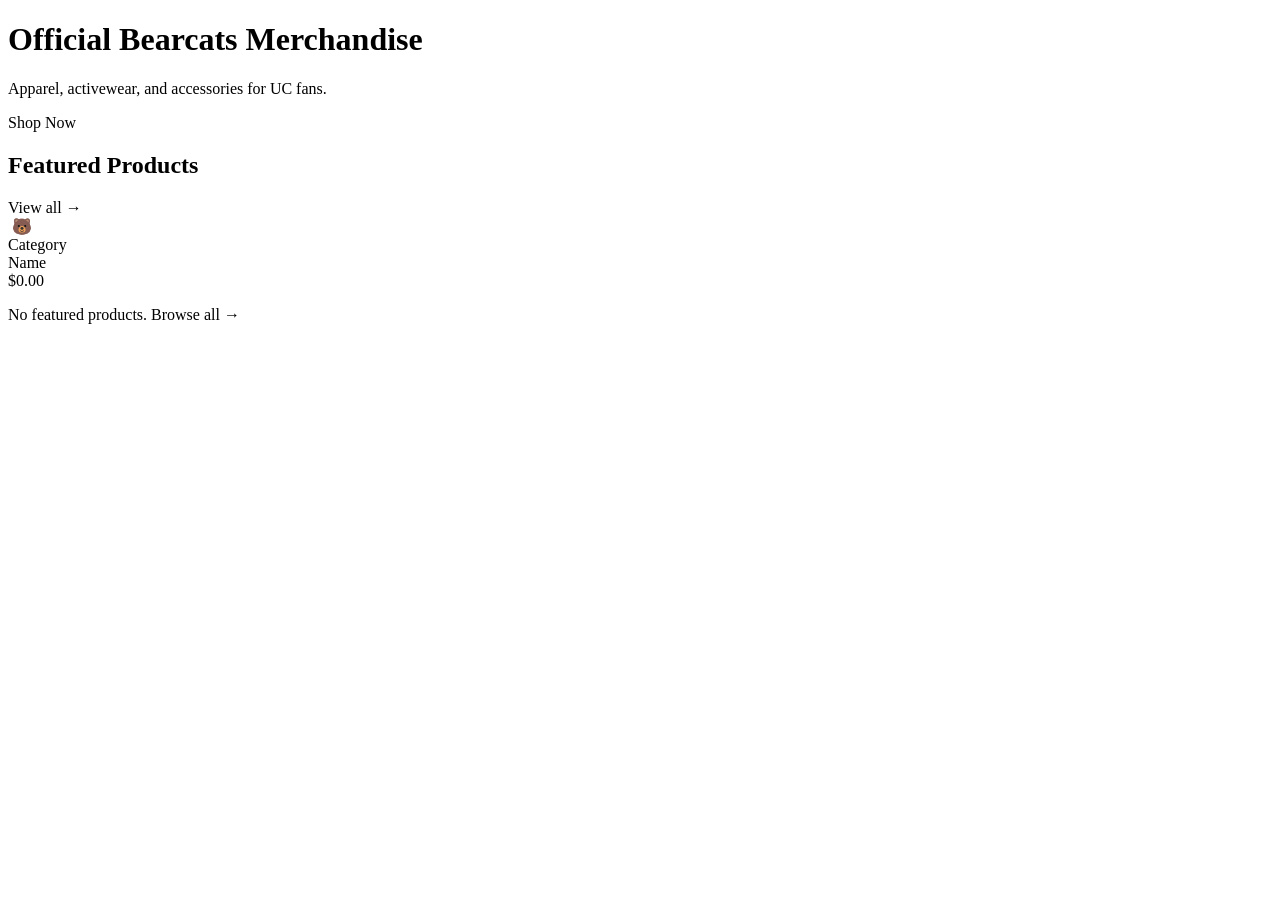
<file: src/main/resources/templates/index.html>
<!DOCTYPE html>
<html xmlns:th="http://www.thymeleaf.org" lang="en">
<head>
    <meta charset="UTF-8"/>
    <meta name="viewport" content="width=device-width, initial-scale=1.0"/>
    <title>UC Collectibles</title>
    <link rel="stylesheet" th:href="@{/styles.css}"/>
</head>
<body>

<div th:replace="~{fragments/header :: header}"></div>

<div class="hero">
    <h1>Official Bearcats Merchandise</h1>
    <p>Apparel, activewear, and accessories for UC fans.</p>
    <a th:href="@{/products}" class="btn">Shop Now</a>
</div>

<div class="section">
    <div class="section-header">
        <h2>Featured Products</h2>
        <a th:href="@{/products}">View all →</a>
    </div>

    <div class="grid" th:if="${featuredProducts != null and !featuredProducts.isEmpty()}">
        <a class="card"
           th:each="p : ${featuredProducts}"
           th:href="@{/products/{id}(id=${p.id})}">
            <div class="card-img">
                <img th:if="${p.images != null and !p.images.isEmpty()}"
                     th:src="${p.images[0]}" th:alt="${p.name}"/>
                <span th:unless="${p.images != null and !p.images.isEmpty()}">🐻</span>
            </div>
            <div class="card-body">
                <div class="card-cat"   th:text="${p.category}">Category</div>
                <div class="card-name"  th:text="${p.name}">Name</div>
                <div class="card-price" th:text="'$' + ${#numbers.formatDecimal(p.price,1,2)}">$0.00</div>
            </div>
        </a>
    </div>

    <p class="empty" th:if="${featuredProducts == null or featuredProducts.isEmpty()}">
        No featured products. <a th:href="@{/products}">Browse all →</a>
    </p>
</div>

<div th:replace="~{fragments/footer :: footer}"></div>

</body>
</html>
</file>
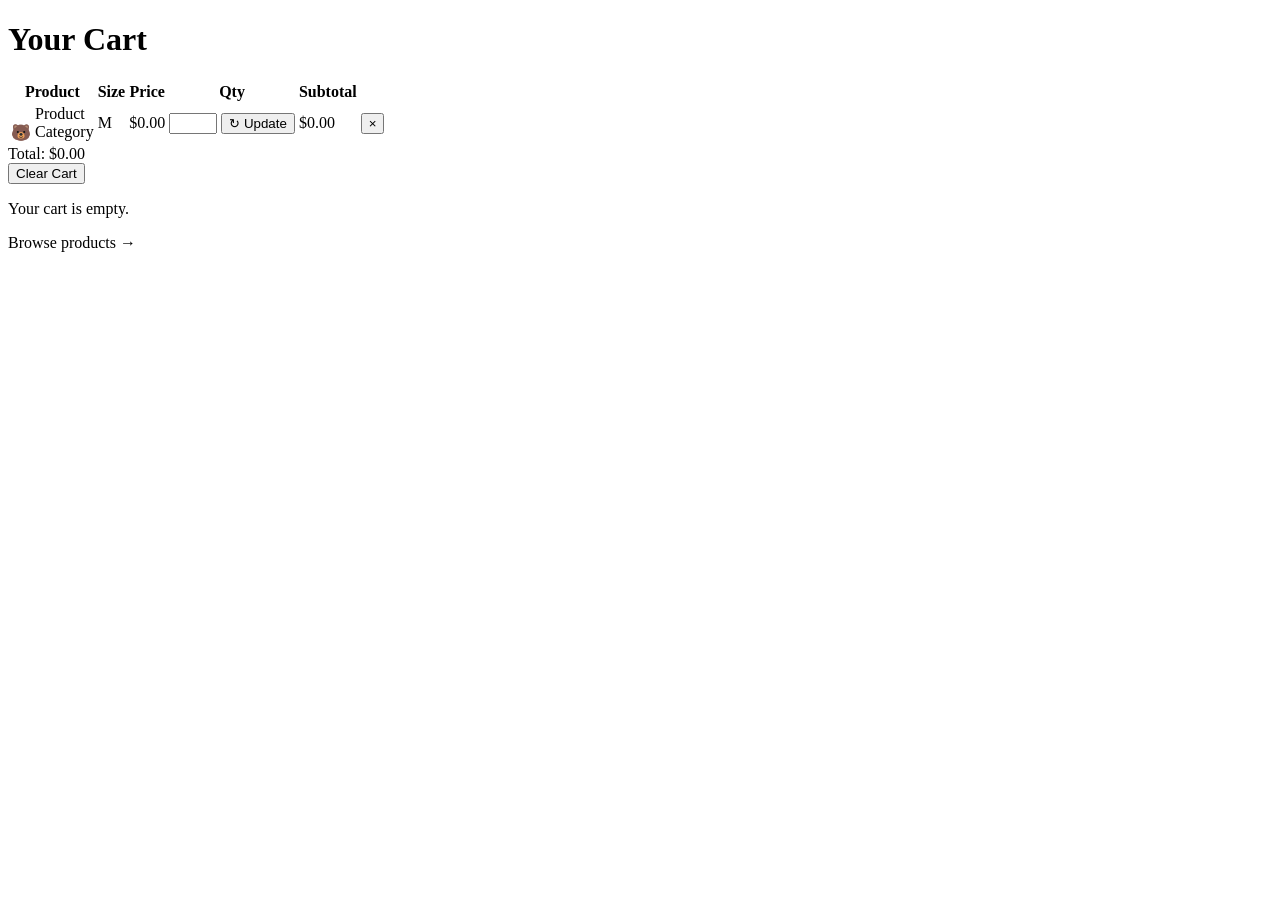
<file: src/main/resources/templates/cart.html>
<!DOCTYPE html>
<html xmlns:th="http://www.thymeleaf.org" lang="en">
<head>
    <meta charset="UTF-8"/>
    <meta name="viewport" content="width=device-width, initial-scale=1.0"/>
    <title>Cart — UC Collectibles</title>
    <link rel="stylesheet" th:href="@{/styles.css}"/>
</head>
<body>

<div th:replace="~{fragments/header :: header}"></div>

<main class="cart-wrap">
    <h1 class="cart-title">Your Cart
        <span class="cart-count"
              th:if="${totalItems > 0}"
              th:text="'(' + ${totalItems} + ' items)'"></span>
    </h1>

    <!-- Populated cart -->
    <div th:if="${items != null and !items.isEmpty()}">
        <table class="cart-table">
            <thead>
            <tr>
                <th colspan="2">Product</th>
                <th>Size</th>
                <th>Price</th>
                <th>Qty</th>
                <th>Subtotal</th>
                <th></th>
            </tr>
            </thead>
            <tbody>
            <tr th:each="item : ${items}">
                <td class="item-img-cell">
                    <img class="item-img"
                         th:if="${item.product.images != null and !item.product.images.isEmpty()}"
                         th:src="${item.product.images[0]}"
                         th:alt="${item.product.name}"/>
                    <div class="item-img item-img-placeholder"
                         th:unless="${item.product.images != null and !item.product.images.isEmpty()}">🐻</div>
                </td>
                <td>
                    <div class="item-name" th:text="${item.product.name}">Product</div>
                    <div class="item-meta" th:text="${item.product.category}">Category</div>
                </td>
                <td th:text="${item.size}">M</td>
                <td th:text="'$' + ${#numbers.formatDecimal(item.product.price, 1, 2)}">$0.00</td>
                <td>
                    <form th:action="@{/cart/items/{id}(id=${item.id})}" method="post" class="qty-form">
                        <input type="hidden" name="_method" value="PUT"/>
                        <input type="number" name="quantity" class="qty-input"
                               th:value="${item.quantity}" min="0" max="99"/>
                        <button type="submit" class="btn-update">↻ Update</button>
                    </form>
                </td>
                <td th:text="'$' + ${#numbers.formatDecimal(item.product.price.multiply(T(java.math.BigDecimal).valueOf(item.quantity.longValue())), 1, 2)}">$0.00</td>
                <td>
                    <form th:action="@{/cart/items/{id}(id=${item.id})}" method="post">
                        <input type="hidden" name="_method" value="DELETE"/>
                        <button type="submit" class="btn-remove" title="Remove">×</button>
                    </form>
                </td>
            </tr>
            </tbody>
        </table>

        <div class="cart-footer">
            <div class="cart-total">
                Total: <span class="cart-total-price"
                             th:text="'$' + ${#numbers.formatDecimal(totalPrice, 1, 2)}">$0.00</span>
            </div>
            <div class="cart-actions">
                <form th:action="@{/cart/clear}" method="post">
                    <input type="hidden" name="_method" value="DELETE"/>
                    <button type="submit" class="btn-clear">Clear Cart</button>
                </form>
            </div>
        </div>
    </div>

    <!-- Empty cart -->
    <div class="empty-cart" th:if="${items == null or items.isEmpty()}">
        <p>Your cart is empty.</p>
        <p><a th:href="@{/products}">Browse products →</a></p>
    </div>
</main>

<div th:replace="~{fragments/footer :: footer}"></div>

</body>
</html>
</file>
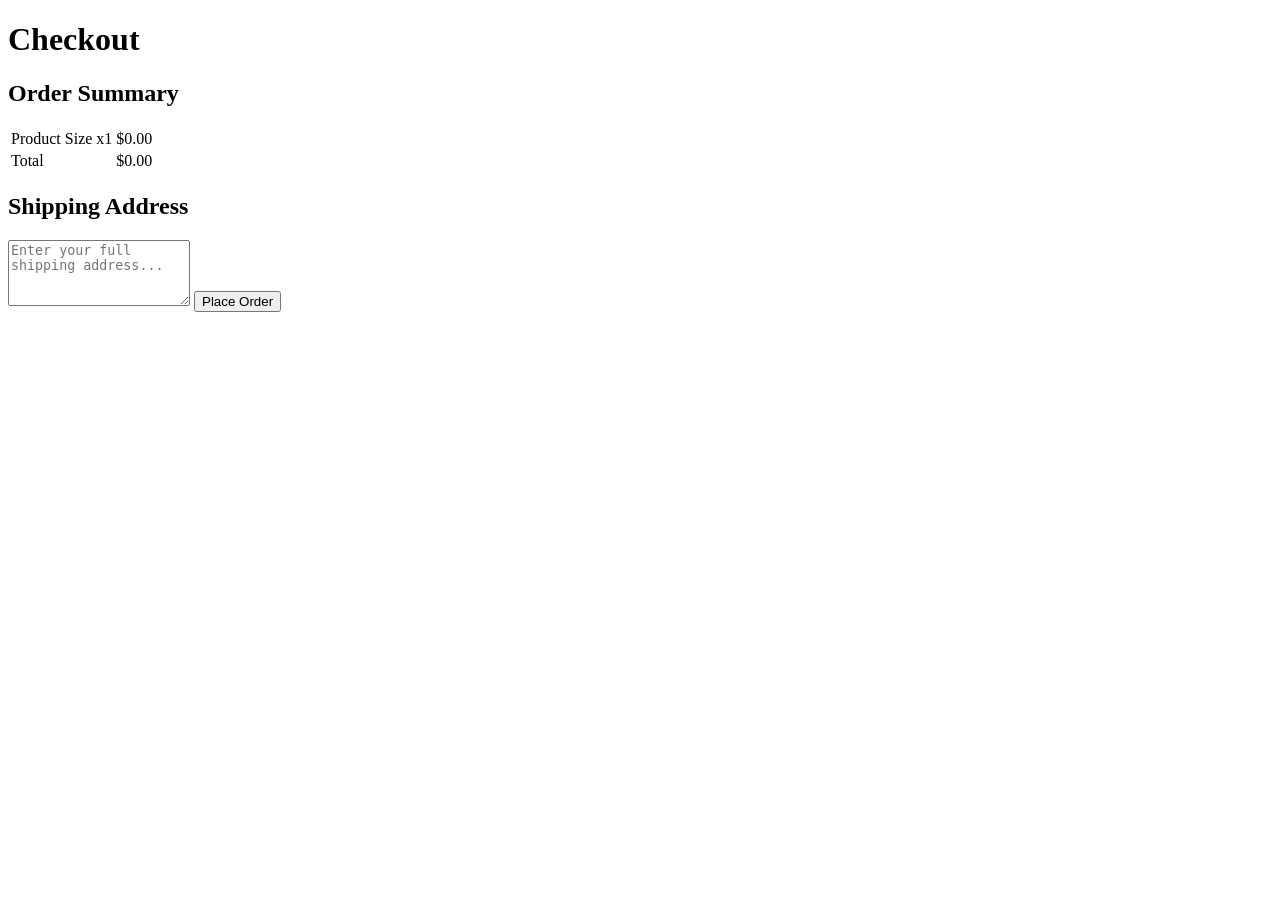
<file: src/main/resources/templates/checkout.html>
<!DOCTYPE html>
<html xmlns:th="http://www.thymeleaf.org" lang="en">
<head>
    <meta charset="UTF-8"/>
    <meta name="viewport" content="width=device-width, initial-scale=1.0"/>
    <title>Checkout — UC Collectibles</title>
    <link rel="stylesheet" th:href="@{/styles.css}"/>
</head>
<body>

<div th:replace="~{fragments/header :: header}"></div>

<main class="checkout-wrap">
    <h1 class="checkout-title">Checkout</h1>

    <div class="checkout-layout">

        <!-- Order summary -->
        <div class="checkout-summary">
            <h2 class="checkout-section-title">Order Summary</h2>
            <table class="summary-table">
                <tbody>
                <tr th:each="item : ${items}">
                    <td th:text="${item.product.name}">Product</td>
                    <td th:text="'Size: ' + ${item.size}" class="summary-meta">Size</td>
                    <td th:text="'x' + ${item.quantity}" class="summary-meta">x1</td>
                    <td th:text="'$' + ${#numbers.formatDecimal(item.product.price, 1, 2)}" class="summary-price">$0.00</td>
                </tr>
                </tbody>
                <tfoot>
                <tr class="summary-total">
                    <td colspan="3">Total</td>
                    <td th:text="'$' + ${#numbers.formatDecimal(totalAmount, 1, 2)}">$0.00</td>
                </tr>
                </tfoot>
            </table>
        </div>

        <!-- Shipping form -->
        <div class="checkout-form-wrap">
            <h2 class="checkout-section-title">Shipping Address</h2>
            <form th:action="@{/checkout}" method="post" class="checkout-form">
                <textarea name="shippingAddress"
                          class="checkout-address"
                          placeholder="Enter your full shipping address..."
                          rows="4"
                          required></textarea>
                <button type="submit" class="btn">Place Order</button>
            </form>
        </div>

    </div>
</main>

<div th:replace="~{fragments/footer :: footer}"></div>

</body>
</html>
</file>
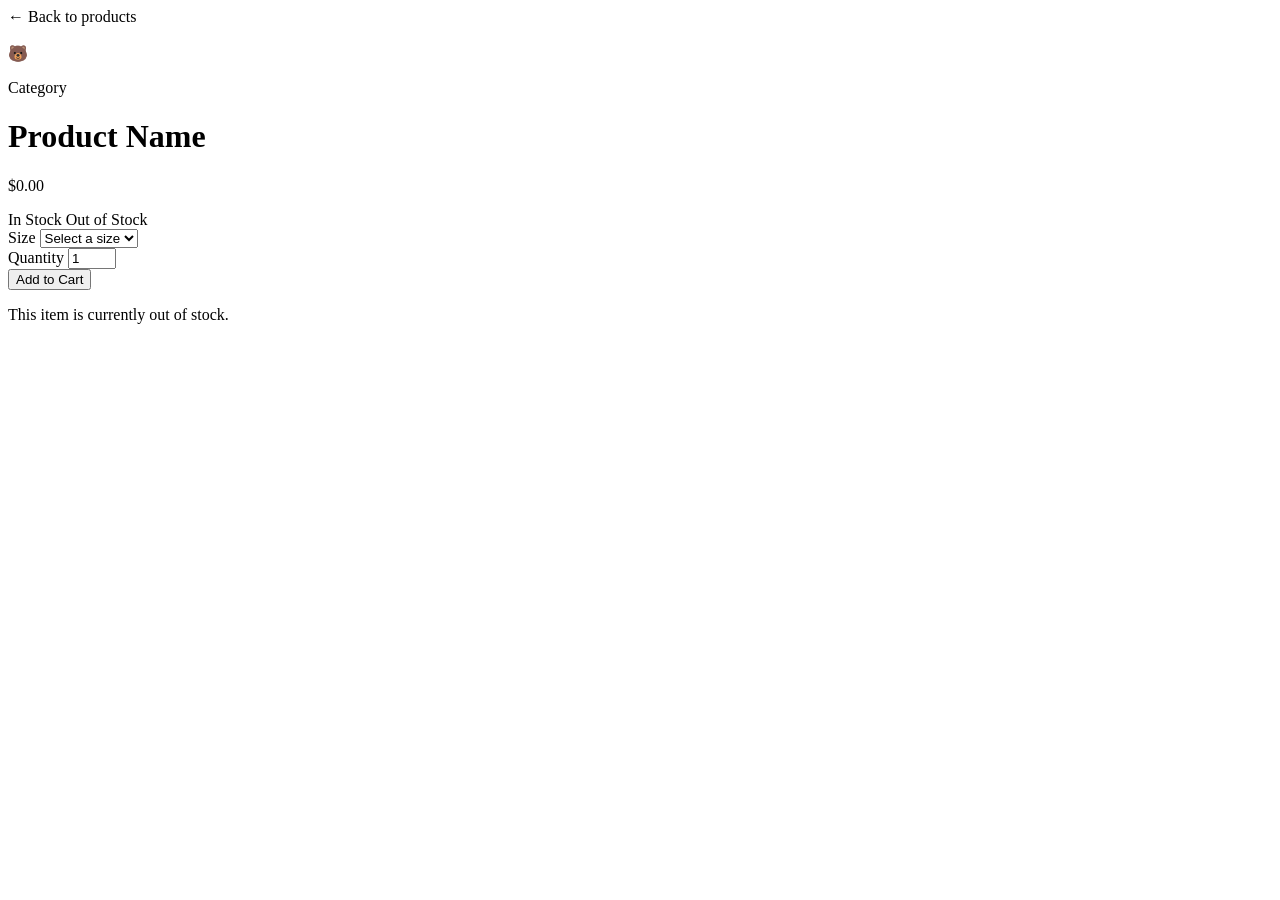
<file: src/main/resources/templates/product-detail.html>
<!DOCTYPE html>
<html xmlns:th="http://www.thymeleaf.org" lang="en">
<head>
    <meta charset="UTF-8"/>
    <meta name="viewport" content="width=device-width, initial-scale=1.0"/>
    <title th:text="${product.name} + ' — UC Collectibles'">Product — UC Collectibles</title>
    <link rel="stylesheet" th:href="@{/styles.css}"/>
</head>
<body>

<div th:replace="~{fragments/header :: header}"></div>

<main class="detail-wrap">

    <!-- Back link -->
    <a th:href="@{/products}" class="detail-back">← Back to products</a>

    <div class="detail-layout">

        <!-- Image -->
        <div class="detail-img">
            <img th:if="${product.images != null and !product.images.isEmpty()}"
                 th:src="${product.images[0]}"
                 th:alt="${product.name}"/>
            <div class="detail-img-placeholder"
                 th:unless="${product.images != null and !product.images.isEmpty()}">🐻</div>
        </div>

        <!-- Info -->
        <div class="detail-info">
            <p class="detail-cat"   th:text="${product.category}">Category</p>
            <h1 class="detail-name" th:text="${product.name}">Product Name</h1>
            <p class="detail-price" th:text="'$' + ${#numbers.formatDecimal(product.price, 1, 2)}">$0.00</p>

            <span class="badge in-stock"  th:if="${product.inStock}">In Stock</span>
            <span class="badge out-stock" th:unless="${product.inStock}">Out of Stock</span>

            <!-- Add to cart form -->
            <form th:if="${product.inStock}"
                  th:action="@{/cart}" method="post" class="detail-form">
                <input type="hidden" name="productId" th:value="${product.id}"/>

                <div class="detail-field">
                    <label for="size">Size</label>
                    <select id="size" name="size" class="detail-select" required>
                        <option value="" disabled selected>Select a size</option>
                        <option th:each="size : ${product.sizes}"
                                th:value="${size}"
                                th:text="${size}">Size</option>
                    </select>
                </div>

                <div class="detail-field">
                    <label for="quantity">Quantity</label>
                    <input id="quantity" type="number" name="quantity"
                           class="detail-qty" value="1" min="1" max="99"/>
                </div>

                <button type="submit" class="btn btn-add-cart">Add to Cart</button>
            </form>

            <p class="detail-unavailable" th:unless="${product.inStock}">
                This item is currently out of stock.
            </p>
        </div>
    </div>
</main>

<div th:replace="~{fragments/footer :: footer}"></div>

</body>
</html>
</file>
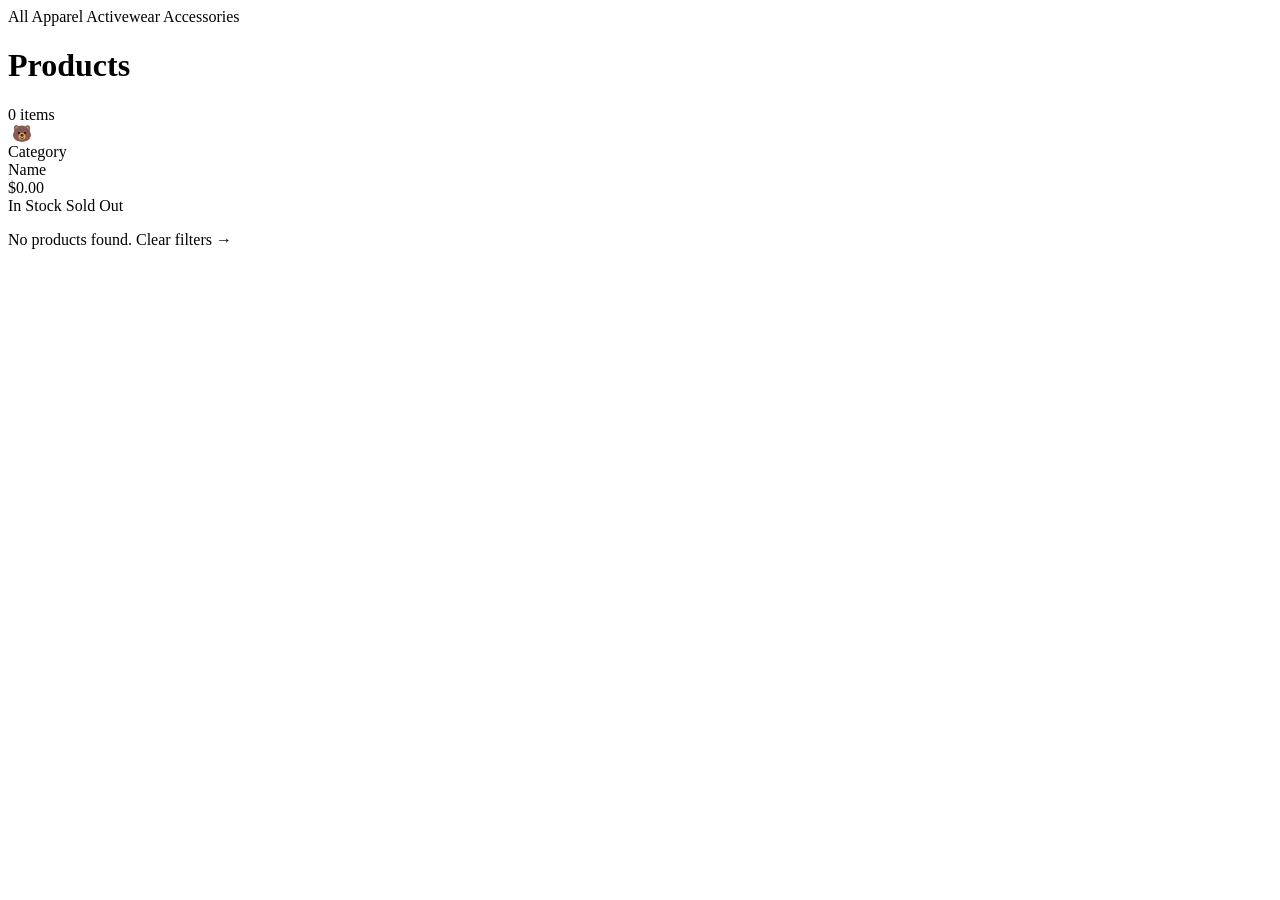
<file: src/main/resources/templates/products.html>
<!DOCTYPE html>
<html xmlns:th="http://www.thymeleaf.org" lang="en">
<head>
    <meta charset="UTF-8"/>
    <meta name="viewport" content="width=device-width, initial-scale=1.0"/>
    <title>Shop — UC Collectibles</title>
    <link rel="stylesheet" th:href="@{/styles.css}"/>
</head>
<body>

<div th:replace="~{fragments/header :: header}"></div>

<form th:action="@{/products}" method="get" class="controls" id="filterForm">
<!--    <input type="text" name="search" placeholder="Search…"-->
<!--           th:value="${search}" oninput="debounce()"/>-->
    <input type="hidden" name="category" th:value="${selectedCategory}"/>
    <input type="hidden" name="sort"     th:value="${selectedSort}"/>

    <div class="pills">
        <a th:href="@{/products(sort=${selectedSort},search=${search})}"
           class="pill" th:classappend="${selectedCategory == '' or selectedCategory == null} ? ' active'">All</a>
        <a th:href="@{/products(category='Apparel',sort=${selectedSort},search=${search})}"
           class="pill" th:classappend="${selectedCategory == 'Apparel'} ? ' active'">Apparel</a>
        <a th:href="@{/products(category='Activewear',sort=${selectedSort},search=${search})}"
           class="pill" th:classappend="${selectedCategory == 'Activewear'} ? ' active'">Activewear</a>
        <a th:href="@{/products(category='Accessories',sort=${selectedSort},search=${search})}"
           class="pill" th:classappend="${selectedCategory == 'Accessories'} ? ' active'">Accessories</a>
    </div>

<!--    <select name="sort" onchange="this.form.submit()">-->
<!--        <option value=""           th:selected="${selectedSort == '' or selectedSort == null}">Sort: Default</option>-->
<!--        <option value="featured"   th:selected="${selectedSort == 'featured'}">Featured First</option>-->
<!--        <option value="price_asc"  th:selected="${selectedSort == 'price_asc'}">Price: Low–High</option>-->
<!--        <option value="price_desc" th:selected="${selectedSort == 'price_desc'}">Price: High–Low</option>-->
<!--        <option value="name"       th:selected="${selectedSort == 'name'}">Name A–Z</option>-->
<!--    </select>-->
</form>

<div class="page-title">
    <h1>Products</h1>
    <span th:text="${totalCount} + ' items'">0 items</span>
</div>

<div class="grid-wrap">
    <div class="grid" th:if="${products != null and !products.isEmpty()}">
        <a class="card" th:each="p : ${products}" th:href="@{/products/{id}(id=${p.id})}">
            <div class="card-img">
                <img th:if="${p.images != null and !p.images.isEmpty()}"
                     th:src="${p.images[0]}" th:alt="${p.name}" loading="lazy"/>
                <span th:unless="${p.images != null and !p.images.isEmpty()}">🐻</span>
            </div>
            <div class="card-body">
                <div class="card-cat"  th:text="${p.category}">Category</div>
                <div class="card-name" th:text="${p.name}">Name</div>
                <div class="card-meta">
                    <div class="card-price" th:text="'$' + ${#numbers.formatDecimal(p.price,1,2)}">$0.00</div>
                    <span class="badge in-stock"  th:if="${p.inStock}">In Stock</span>
                    <span class="badge out-stock" th:unless="${p.inStock}">Sold Out</span>
                </div>
            </div>
        </a>
    </div>

    <div class="empty" th:if="${products == null or products.isEmpty()}">
        <p>No products found. <a th:href="@{/products}">Clear filters →</a></p>
    </div>
</div>

<div th:replace="~{fragments/footer :: footer}"></div>

<script>
    let t;
    function debounce() {
        clearTimeout(t);
        t = setTimeout(() => document.getElementById('filterForm').submit(), 500);
    }
</script>
</body>
</html>
</file>
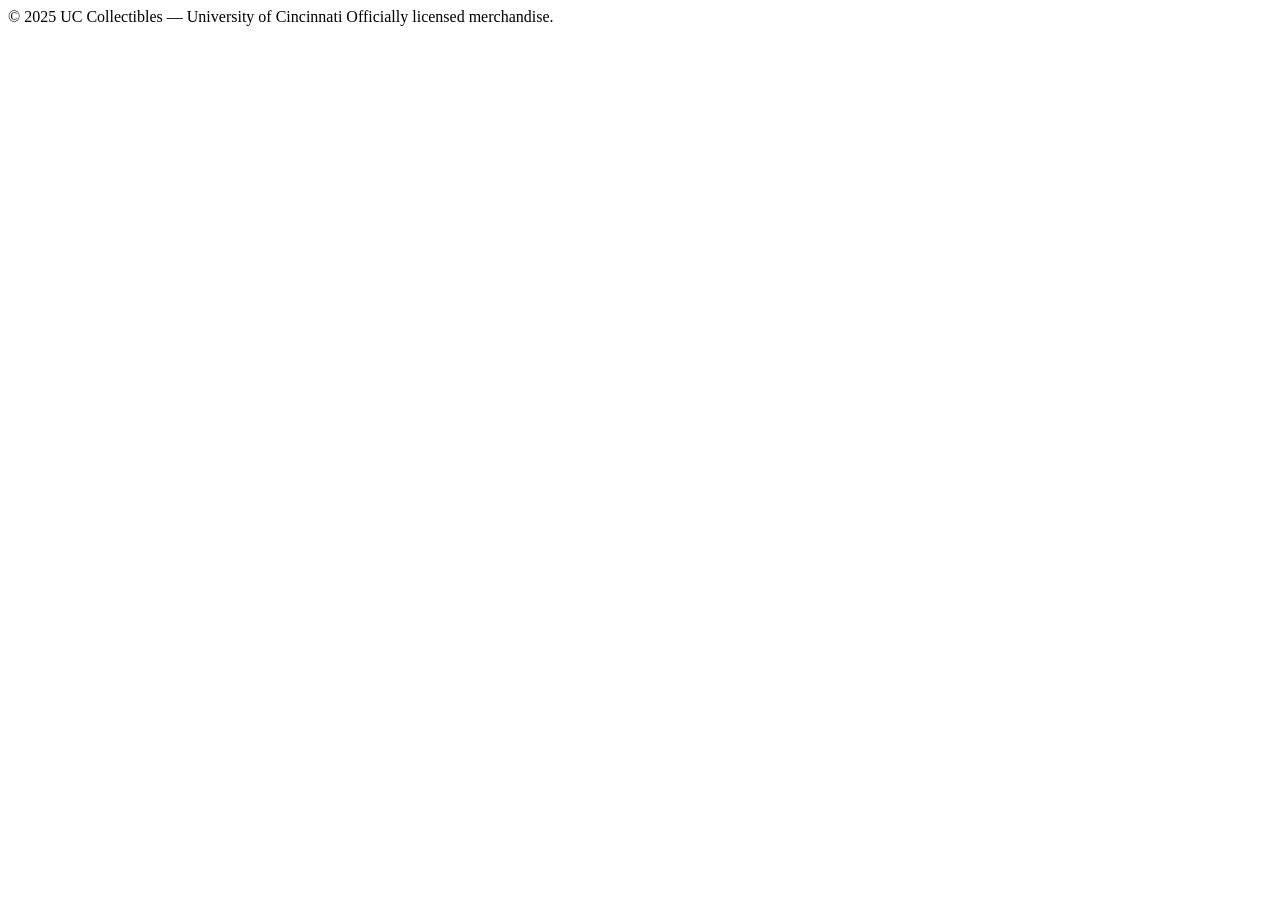
<file: src/main/resources/templates/fragments/footer.html>
<!DOCTYPE html>
<html xmlns:th="http://www.thymeleaf.org" lang="en">
<body>

<footer th:fragment="footer">
  <span>&copy; 2025 UC Collectibles &mdash; University of Cincinnati</span>
  <span>Officially licensed merchandise.</span>
</footer>

</body>
</html>
</file>
